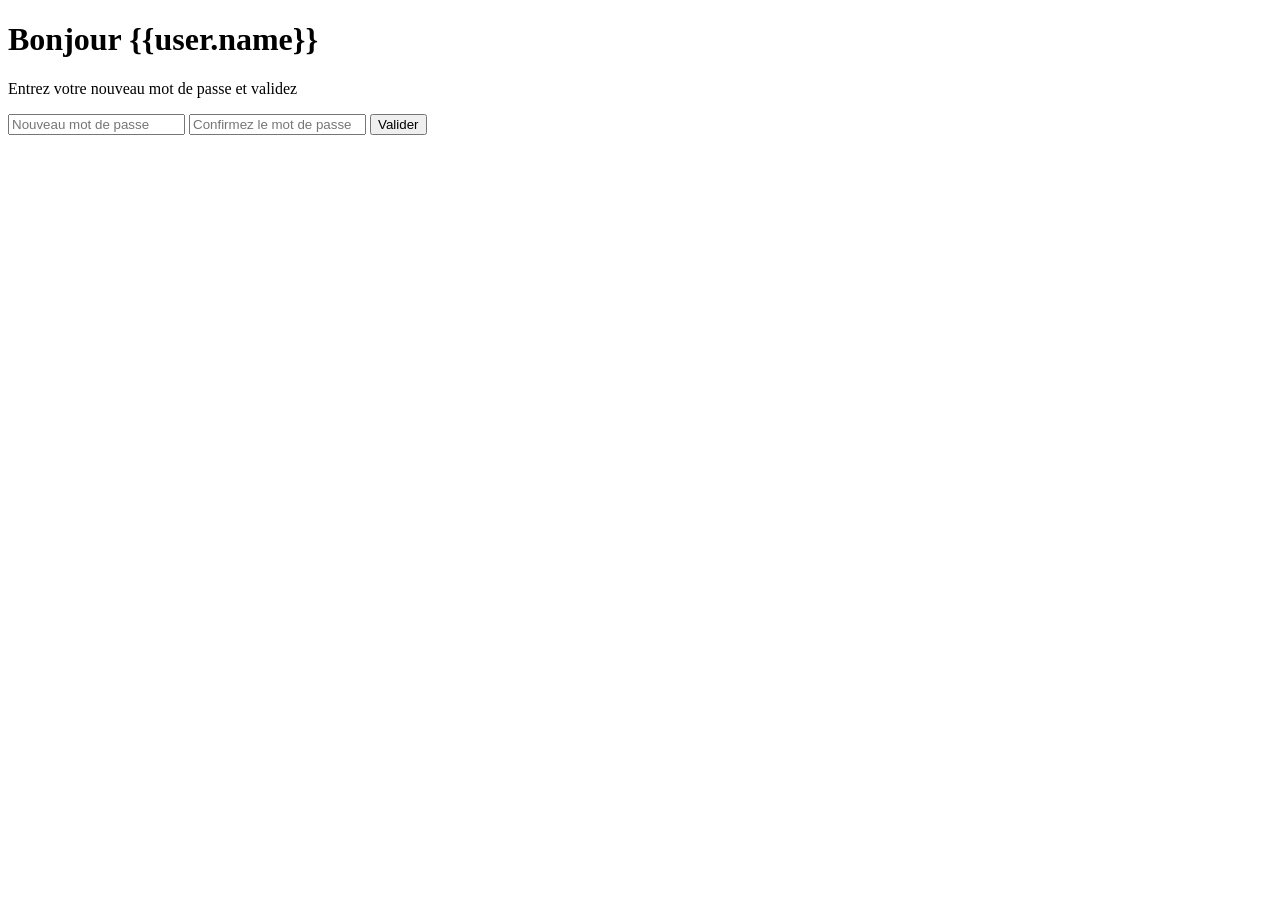
<file: templates/reset.html>
<!DOCTYPE html>
<!--[if lt IE 7]>      <html class="no-js lt-ie9 lt-ie8 lt-ie7"> <![endif]-->
<!--[if IE 7]>         <html class="no-js lt-ie9 lt-ie8"> <![endif]-->
<!--[if IE 8]>         <html class="no-js lt-ie9"> <![endif]-->
<!--[if gt IE 8]>      <html class="no-js"> <!--<![endif]-->
<html>
    <head>
        <meta charset="utf-8">
        <meta http-equiv="X-UA-Compatible" content="IE=edge">
        <title>Password Reset - Express</title>
        <meta name="description" content="">
        <meta name="viewport" content="width=device-width, initial-scale=1">
        <link rel="stylesheet" href="">
    </head>
    <body>
        <!--[if lt IE 7]>
            <p class="browsehappy">You are using an <strong>outdated</strong> browser. Please <a href="#">upgrade your browser</a> to improve your experience.</p>
        <![endif]-->
        <h1>Bonjour {{user.name}}</h1>
        <p>Entrez votre nouveau mot de passe et validez</p>
        <form action="http://express.heanlab.com/updateuser" method="post">
            <input type="password" name="password" placeholder="Nouveau mot de passe">
            <input type="password" name="password_confirm" placeholder="Confirmez le mot de passe">
            <input type="submit" value="Valider">
        </form>
        
        <script src="" async defer></script>
    </body>
</html>
</file>
